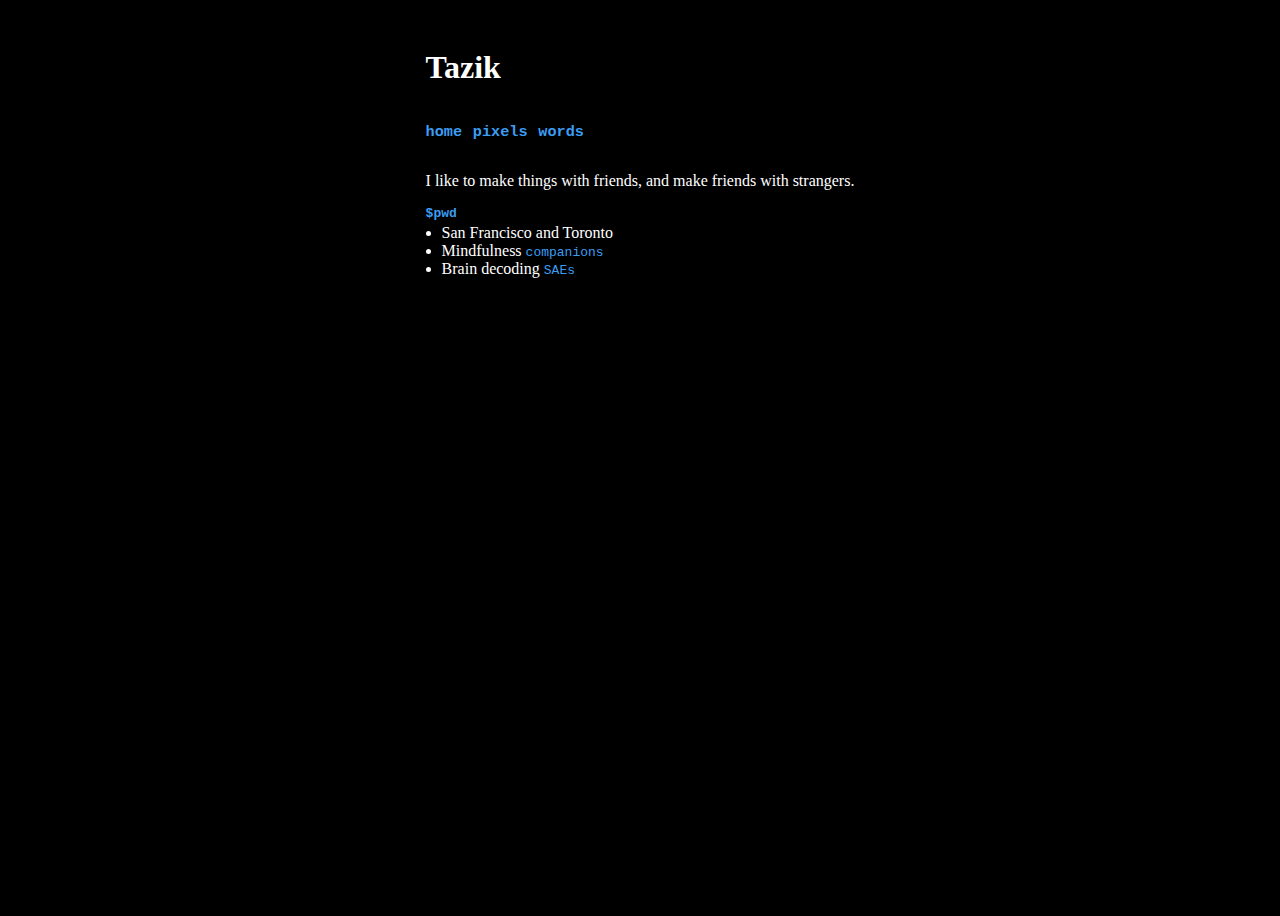
<file: index.html>
<!DOCTYPE html>
<html lang="en">
  <head>
    <meta charset="utf-8" />
    <meta name="viewport" content="width=device-width, initial-scale=1" />
    <link rel="icon" href="favicon.ico" />

    <title>Tazik</title>

    <link rel="stylesheet" href="/style.css" />

    <script src="/script.js" defer></script>
  </head>
  <body>
    <div class="container">
      <div class="content" role="main">
        <h1 class="title">Tazik</h1>
        <div class="nav">
          <a href="index.html">
            <h3>home</h3>
          </a>
          <a href="photos.html">
            <h3>pixels</h3>
          </a>
          <a href="https://taziksh.substack.com/">
            <h3>words</h3>
          </a>
        </div>
        <p style="font-style: normal;">
          I like to make things with friends, and make friends with strangers.
        </p>
        <p>
          <h3 style="font-size: 1em; margin-bottom: -1em;">$pwd</h3>
          <ul>
            <li>
              San Francisco and Toronto
            </li>
            <li>
              Mindfulness
              <a href="https://www.youtube.com/watch?v=B8fGbW3Cw9A" target="_blank">companions</a> 
            </li>
            <li>
              Brain decoding <a href="https://github.com/taziksh/MindEyeV2/tree/main" target="_blank">SAEs</a> 
            </li>
          </ul>
        </p>
      </div>
    </div>
  </body>
</html>
</file>
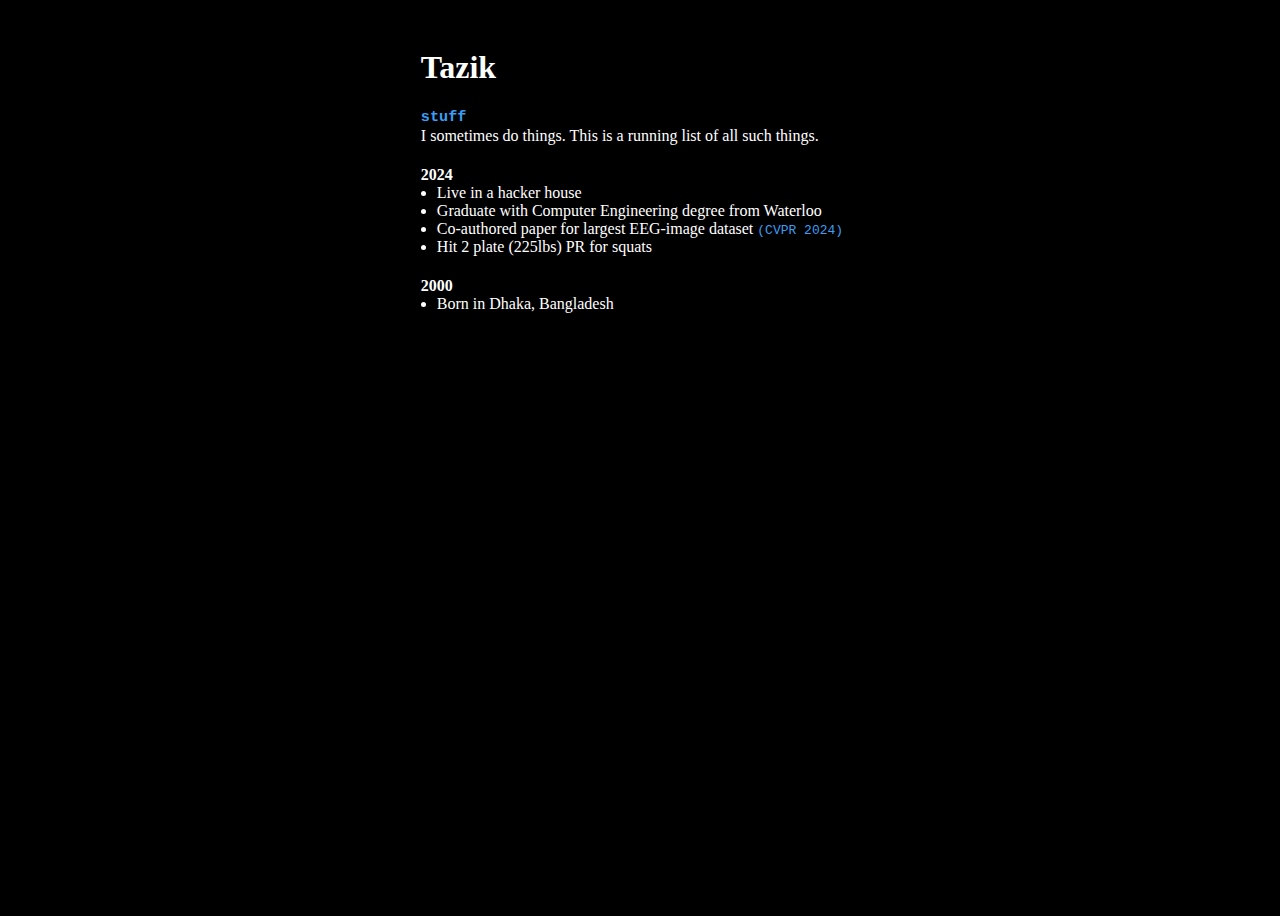
<file: stuff.html>
<!DOCTYPE html>
<html lang="en">
  <head>

    <meta charset="utf-8" />
    <meta name="viewport" content="width=device-width, initial-scale=1" />
    <link rel="icon" href="favicon.ico" />
    
    <title>Tazik</title>

    <link rel="stylesheet" href="/style.css" />

    <script src="/script.js" defer></script>
  </head>
  <body>
    <div class="container">
      <div class="content" role="main">
        <h1>Tazik</h1>
        <h3 style="margin-bottom: -1em;">
          stuff
        </h3>
        <p>
          I sometimes do things. This is a running list of all such things.
          <h4 style="margin-bottom: -1em;">
            2024
          </h4>
        <ul>
          <li>Live in a hacker house</li>
          <li>Graduate with Computer Engineering degree from Waterloo</li>
          <li>Co-authored paper for largest EEG-image dataset <a href="https://arxiv.org/abs/2404.05553">(CVPR 2024)<a/></a></li>
          <li>Hit 2 plate (225lbs) PR for squats</li>
        </ul>
          <h4 style="margin-bottom: -1em;">
            2000
          </h4>
        <ul>
          <li>Born in Dhaka, Bangladesh</li>
        </ul>
        </p>            
      </div>
    </div>
  </body>
</html>
</file>
<file: style.css>
/******************************************************************************
START Glitch hello-app default styles

The styles in this section do some minimal CSS resets, set default fonts and 
colors, and handle the layout for our footer and "Remix on Glitch" button. If
you're new to CSS they may seem a little complicated, but you can scroll down
to this section's matching END comment to see page-specific styles.
******************************************************************************/


/* 
  The style rules specify elements by type and by attributes such as class and ID
  Each section indicates an element or elements, then lists the style properties to apply
  See if you can cross-reference the rules in this file with the elements in index.html
*/

/* Our default values set as CSS variables */
/* :root {
  --color-bg: #69F7BE;
  --color-text-main: #000000;
  --color-primary: #FFFF00;
  --wrapper-height: 87vh;
  --image-max-width: 300px;
  --image-margin: 3rem;
  --font-family: "HK Grotesk";
  --font-family-header: "HK Grotesk";
} */

/* Basic page style resets */
* {
  box-sizing: border-box;
  background-color: black;
  font-family: "HK Grotesk";
}
[hidden] {
  display: none !important;
}

/* Import fonts */
@font-face {
  font-family: HK Grotesk;
  src: url("https://cdn.glitch.me/605e2a51-d45f-4d87-a285-9410ad350515%2FHKGrotesk-Regular.otf?v=1603136326027")
    format("opentype");
}
@font-face {
  font-family: HK Grotesk;
  font-weight: bold;
  src: url("https://cdn.glitch.me/605e2a51-d45f-4d87-a285-9410ad350515%2FHKGrotesk-Bold.otf?v=1603136323437")
    format("opentype");
}

h1,h2, h4,p, li {
  color: white;
}

a, h3 {
  font-family: monospace;
  color: #3b9df3;
}

ul {
  padding: 0em 1em;
}

.nav {
  display: flex;
  align-items: center;
  justify-content: space-between;
  width: 10%;
  gap: 25%;
}
a {
    text-decoration: none;
}

.container {
    display: flex;
    flex-direction: column;
    padding: 20px; 
    align-items: center;
    height: 100vh;
}
</file>
